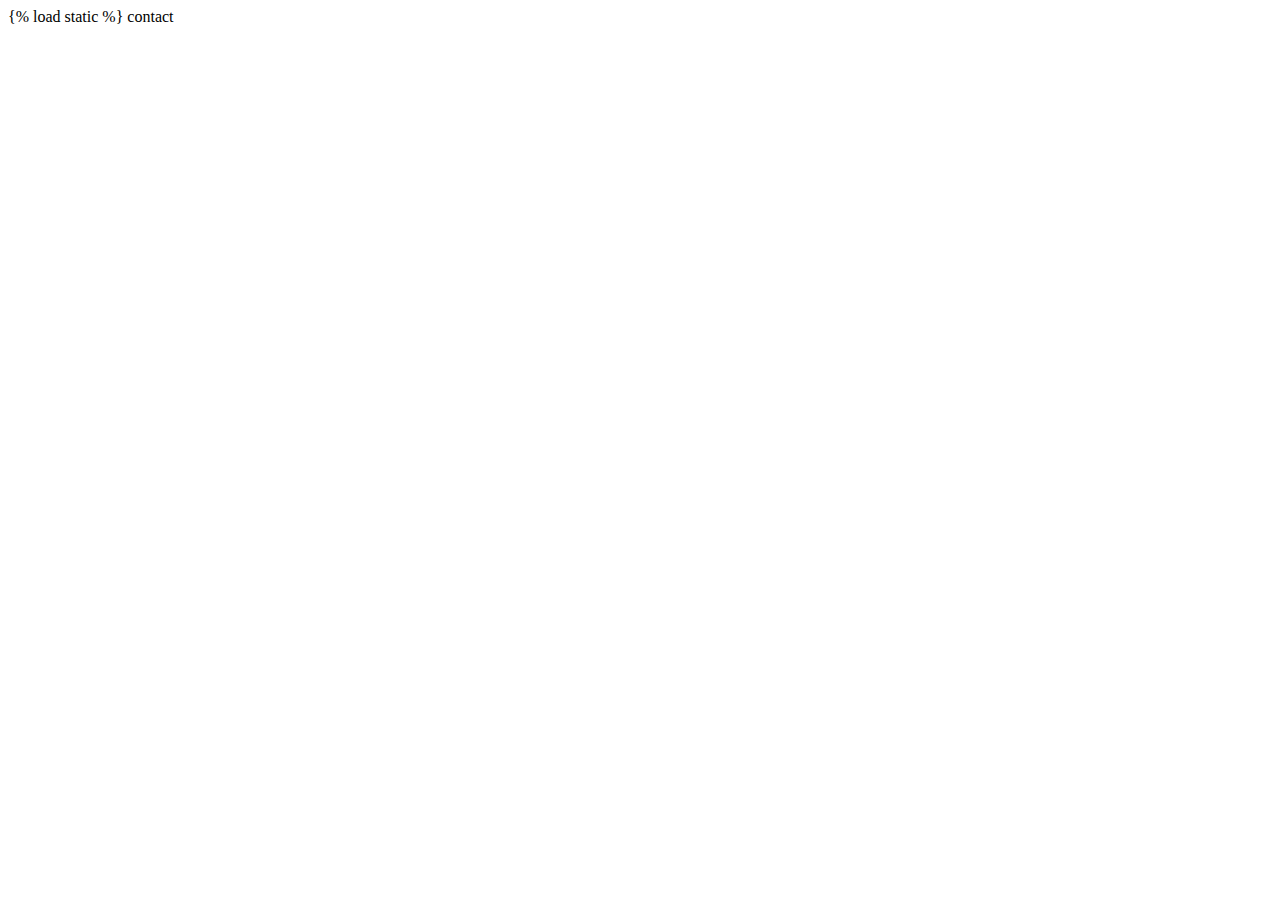
<file: portfolio/templates/pages/contact.html>
{% load static %}
<!DOCTYPE html>
<html lang="en">
<head>
    <meta charset="UTF-8">
    <meta http-equiv="X-UA-Compatible" content="IE=edge">
    <meta name="viewport" content="width=device-width, initial-scale=1.0">
    <title>Document</title>
</head>
<body>
    contact
</body>
</html>
</file>
